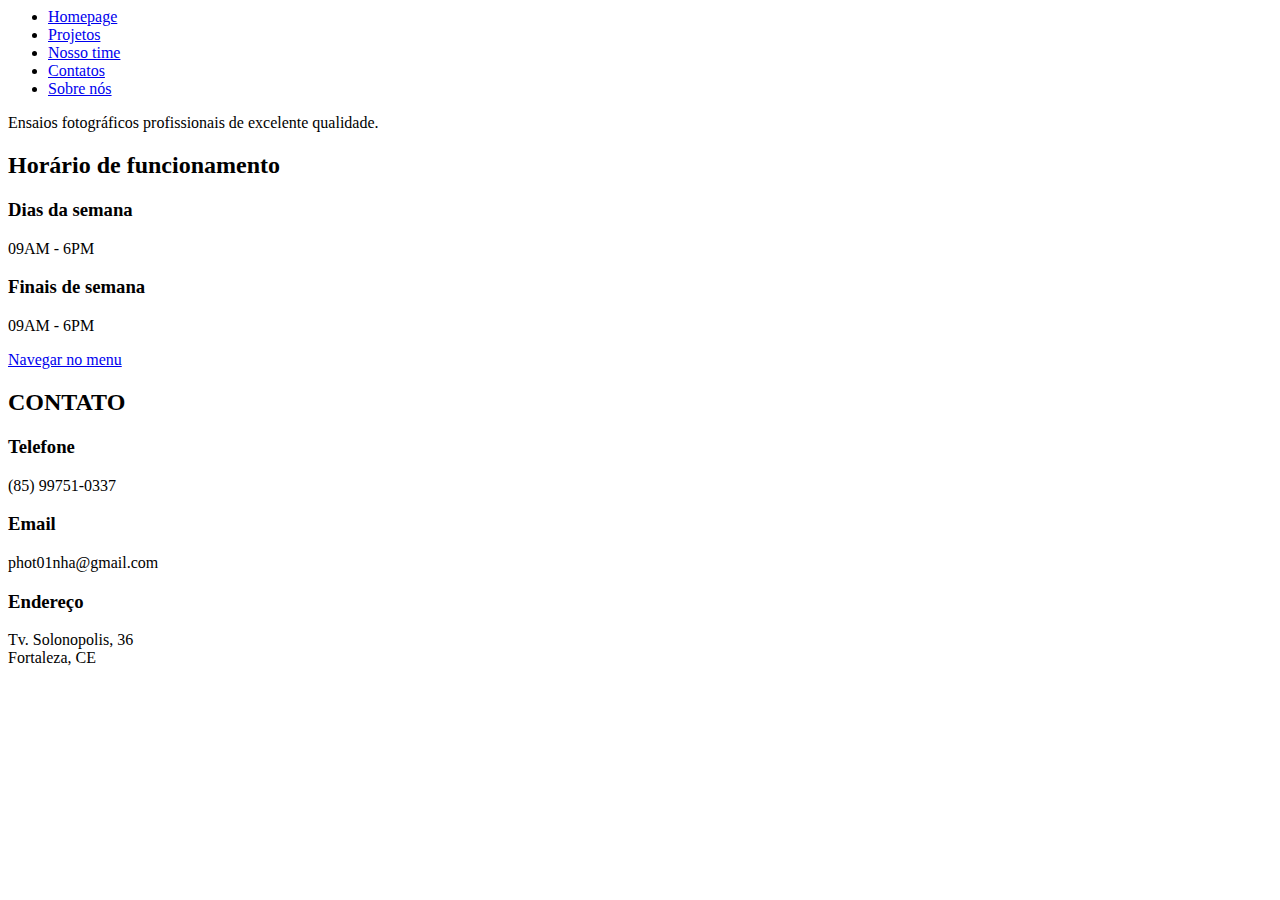
<file: HOMEPAGE.html>
<body>
  <nav id="navigation">
      <div class="container">
        <ul class="navlinks">
          <li><a href="index.html">Homepage</a></li>
          <li><a href="index.html">Projetos</a></li>
          <li><a href="index.html">Nosso time</a></li>
          <li><a href="index.html">Contatos</a></li>
          <li><a href="index.html">Sobre nós</a></li>
        </ul>
      </div>
    </nav>
  </body>

<head>
  <link rel="shortcut icon" type="image/x-icon" href="https://lh3.googleusercontent.com/[base64]s500-no?authuser=0"/>
<meta name="theme-color" content="#69005A">
  <title>PHOTOINHA - Homepage</title>
</head>

<body>
<div class="banner">
  <div class="banner__overlay">
    <div class="banner__container">
      <p class="banner__text">Ensaios fotográficos profissionais de excelente qualidade.</p>
    </div>
  </div>
  
</div>

  <div class="projects-img"></div>

<div class="sect-t-footer"></div>

<footer class="footer">
  <div class="footer__half footer__half-1">
        <h2 class="footer__big-title">Horário de funcionamento</h2>   
    <h3 class="footer__title">Dias da semana</h3>
    <p class="footer__desc">09AM - 6PM</p>
    <h3 class="footer__title">Finais de semana</h3>
    <p class="footer__desc">09AM - 6PM</p>
    <a href="#" class="btn">Navegar no menu</a>
  </div>
  <div class="footer__half footer__half-2">
    <h2 class="footer__big-title">CONTATO</h2>
    <h3 class="footer__title">Telefone</h3>
    <p class="footer__desc">(85) 99751-0337</p>
    <h3 class="footer__title">Email</h3>
    <p class="footer__desc">phot01nha@gmail.com</p>
    <h3 class="footer__title">Endereço</h3>
    <p class="footer__desc">Tv. Solonopolis, 36<br>
      Fortaleza, CE
    </p>
  </div>
</footer>
</body>
</file>
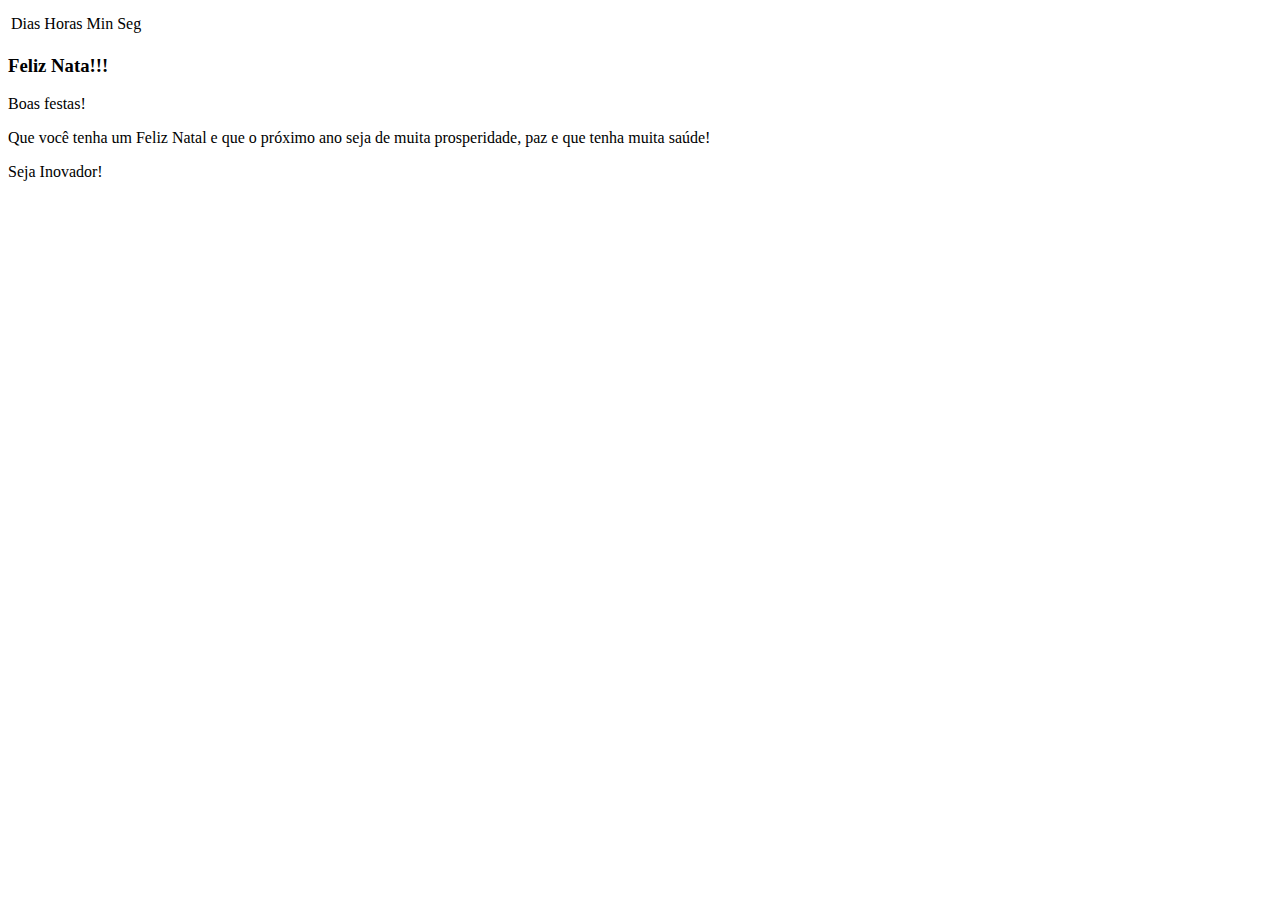
<file: PGdeEventos.html>
<div class="contagem">
  <table>
    <tr>
      <td>
        <div class="numero" id="dia"></div>
      </td>
      <td>
        <div class="numero" id="hora"></div>
      </td>
      <td>
        <div class="numero" id="minuto"></div>
      </td>
      <td>
        <div class="numero" id="segundo"></div>
      </td>
    </tr>
    <tr style="height:20px">
      <td>
        <p class="legenda">Dias</p>
      </td>
      <td>
        <p class="legenda">Horas</p>
      </td>
      <td>
        <p class="legenda">Min</p>
      </td>
      <td>
        <p class="legenda">Seg</p>
      </td>
    </tr>
  </table>
</div>
<body>
          <div class="card">
            <div class="card__content">
              <div class="card__front">
                <h3 class="card__title">Feliz Nata!!!</h3>
                <p class="card__subtitle">Boas festas!</p>
              </div> 
      
              <div class="card__back">
                <p class="card__body">Que você tenha um Feliz Natal e que o próximo ano seja de muita prosperidade, paz e que tenha muita saúde! <p>
                    <p class="card__body">Seja Inovador!<p>
              </div>
            </div>
           </div>
     </body>
</file>
